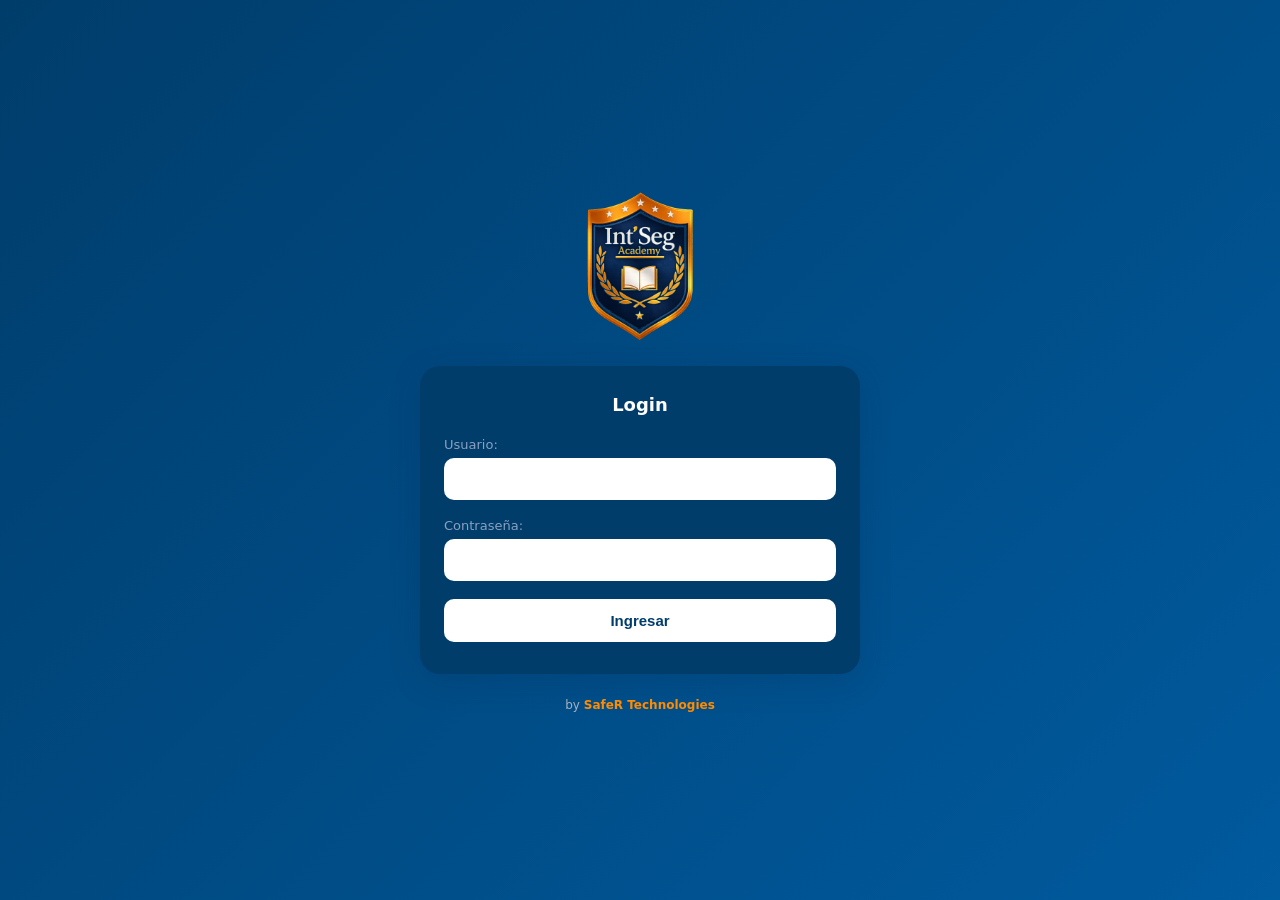
<file: index.html>
<!doctype html>
<html lang="es">
<head>
<meta charset="utf-8"/>
<meta name="viewport" content="width=device-width,initial-scale=1"/>
<title>IntSeg Academy</title>
<link rel="stylesheet" href="./styles.css"/>
</head>
<body>

<div id="toast" class="toast hidden"></div>

<!-- ══════════════ LOGIN ══════════════ -->
<section id="viewLogin">
  <div class="loginWrap">
    <div class="loginLogo"><img src="logo-intseg-nobg.png" alt="IntSeg Academy" class="loginLogoImg"/></div>
    <div class="loginCard">
      <div class="loginCardTitle">Login</div>
      <div class="loginError hidden" id="loginError">Usuario o contraseña incorrectos.</div>
      <label class="loginLabel">Usuario:</label>
      <input class="loginInput" id="inputUser" type="text" autocomplete="username"/>
      <label class="loginLabel">Contraseña:</label>
      <input class="loginInput" id="inputPass" type="password" autocomplete="current-password"/>
      <button class="loginBtn" id="btnLogin">Ingresar</button>
    </div>
    <div class="loginFooter">by <strong>SafeR Technologies</strong></div>
  </div>
</section>

<!-- ══════════════ APP SHELL ══════════════ -->
<div id="appShell" class="app-shell hidden">

  <!-- SIDEBAR -->
  <aside class="sidebar hidden" id="sidebar">
    <div class="sidebar__logo">
      <img src="logo-intseg-nobg.png" alt="IntSeg"/>
      <span>Int'Seg<br>Academy</span>
    </div>
    <nav class="sidebar__nav">
      <button class="sidebar__item active" id="sideInicio" onclick="navigate('catalog')">
        <svg viewBox="0 0 24 24"><path d="M12 3l9 8h-3v10h-5v-6H11v6H6V11H3l9-8z"/></svg>Inicio
      </button>
      <button class="sidebar__item" id="sideCursos" onclick="navigate('catalog')">
        <svg viewBox="0 0 24 24"><path d="M4 4h16v4H4V4zm0 6h16v10H4V10zm2 2v6h12v-6H6z"/></svg>Cursos
      </button>
      <button class="sidebar__item" id="sideAdmin" onclick="navigate('admin')">
        <svg viewBox="0 0 24 24"><path d="M19 3H5a2 2 0 00-2 2v14a2 2 0 002 2h14a2 2 0 002-2V5a2 2 0 00-2-2zM9 17H7v-5h2v5zm4 0h-2v-8h2v8zm4 0h-2v-3h2v3z"/></svg>Admin
      </button>
      <button class="sidebar__item" onclick="toast('Ajustes próximamente')">
        <svg viewBox="0 0 24 24"><path d="M19.14 12.936a7.97 7.97 0 000-1.872l2.036-1.58-1.93-3.34-2.4.97a7.98 7.98 0 00-1.62-.94l-.36-2.54H9.13l-.36 2.54c-.57.23-1.11.54-1.62.94l-2.4-.97-1.93 3.34 2.04 1.58a7.97 0 000 1.87l-2.04 1.58 1.93 3.34 2.4-.97c.5.4 1.05.72 1.62.95l.36 2.54h5.74l.36-2.54c.57-.23 1.12-.55 1.62-.95l2.4.97 1.93-3.34-2.04-1.58zM12 15.5a3.5 3.5 0 113.5-3.5 3.5 3.5 0 01-3.5 3.5z"/></svg>Ajustes
      </button>
    </nav>
    <div class="sidebar__footer">
      <button class="sidebar__logout" onclick="doLogout()">
        <svg viewBox="0 0 24 24"><path d="M13 3h-2v10h2V3zm4.83 2.17l-1.42 1.42A6.92 6.92 0 0119 12a7 7 0 11-9.95-6.29V3.52A9 9 0 103 12a9 9 0 007 8.77V18.7A7 7 0 0117.83 5.17z"/></svg>Cerrar sesión
      </button>
    </div>
  </aside>

  <!-- ══════════════ CATÁLOGO ══════════════ -->
  <section id="viewCatalog" class="view hidden">
    <header class="topbar">
      <div class="topbar__left">
        <img class="brand__mini" src="logo-intseg-nobg.png" alt="IntSeg"/>
        <div class="topbar__title">Catálogo de Cursos</div>
      </div>
    </header>
    <div class="page-content">
      <div class="search">
        <svg viewBox="0 0 24 24" class="search__icon"><path d="M10 4a6 6 0 104.472 10.03l3.75 3.75 1.414-1.414-3.75-3.75A6 6 0 0010 4zm0 2a4 4 0 110 8 4 4 0 010-8z"/></svg>
        <input class="search__input" id="searchInput" placeholder="Buscar cursos..."/>
      </div>
      <div class="tabs">
        <button class="tab tab--active" data-filter="all">Todos</button>
        <button class="tab" data-filter="progress">En curso</button>
        <button class="tab" data-filter="done">Completados</button>
      </div>
      <div class="list" id="courseList">
        <article class="courseCard" data-status="new" data-course="dc3">
          <div class="pill">Certificación DC3</div>
          <div class="courseCard__row">
            <div class="thumb"><img src="avatar-guardia.png" alt="Fundamento Legal"/></div>
            <div class="courseCard__main">
              <div class="courseCard__title">Fundamento Legal de la Seguridad Privada</div>
              <div class="progressRow"><div class="progressText">Sin iniciar</div><div class="progressBar"><div class="progressBar__fill" style="width:0%"></div></div></div>
            </div>
            <button class="btnNavy" data-go="detail" data-course="dc3">Ver</button>
          </div>
        </article>
        <article class="courseCard" data-status="new" data-course="iso">
          <div class="pill">Certificación Internacional</div>
          <div class="courseCard__row">
            <div class="thumb"><img src="cover-iso28001.jpg" alt="C-TPAT"/></div>
            <div class="courseCard__main">
              <div class="courseCard__title">C-TPAT / OEA: Seguridad en la Cadena de Suministro</div>
              <div class="progressRow"><div class="progressText">Sin iniciar</div><div class="progressBar"><div class="progressBar__fill" style="width:0%"></div></div></div>
            </div>
            <button class="btnNavy" data-go="detail" data-course="iso">Ver</button>
          </div>
        </article>
        <article class="courseCard" data-status="new" data-course="aml">
          <div class="pill">Seguridad Patrimonial</div>
          <div class="courseCard__row">
            <div class="thumb"><img src="cover-antilavado.jpg" alt="Patrimonial"/></div>
            <div class="courseCard__main">
              <div class="courseCard__title">Seguridad Patrimonial</div>
              <div class="progressRow"><div class="progressText">Sin iniciar</div><div class="progressBar"><div class="progressBar__fill" style="width:0%"></div></div></div>
            </div>
            <button class="btnNavy" data-go="detail" data-course="aml">Ver</button>
          </div>
        </article>
      </div>
    </div>
    <nav class="bottomNav">
      <button class="navItem navItem--active" onclick="navigate('catalog')"><svg viewBox="0 0 24 24" class="navIcon"><path d="M12 3l9 8h-3v10h-5v-6H11v6H6V11H3l9-8z"/></svg><span>Inicio</span></button>
      <button class="navItem navItem--active" onclick="navigate('catalog')"><svg viewBox="0 0 24 24" class="navIcon"><path d="M4 4h16v4H4V4zm0 6h16v10H4V10zm2 2v6h12v-6H6z"/></svg><span>Cursos</span></button>
      <button class="navItem" onclick="navigate('admin')"><svg viewBox="0 0 24 24" class="navIcon"><path d="M19 3H5a2 2 0 00-2 2v14a2 2 0 002 2h14a2 2 0 002-2V5a2 2 0 00-2-2zM9 17H7v-5h2v5zm4 0h-2v-8h2v8zm4 0h-2v-3h2v3z"/></svg><span>Admin</span></button>
      <button class="navItem" onclick="toast('Ajustes próximamente')"><svg viewBox="0 0 24 24" class="navIcon"><path d="M19.14 12.936a7.97 7.97 0 000-1.872l2.036-1.58-1.93-3.34-2.4.97a7.98 7.98 0 00-1.62-.94l-.36-2.54H9.13l-.36 2.54c-.57.23-1.11.54-1.62.94l-2.4-.97-1.93 3.34 2.04 1.58a7.97 0 000 1.87l-2.04 1.58 1.93 3.34 2.4-.97c.5.4 1.05.72 1.62.95l.36 2.54h5.74l.36-2.54c.57-.23 1.12-.55 1.62-.95l2.4.97 1.93-3.34-2.04-1.58zM12 15.5a3.5 3.5 0 113.5-3.5 3.5 3.5 0 01-3.5 3.5z"/></svg><span>Ajustes</span></button>
    </nav>
  </section>

  <!-- ══════════════ DETALLE ══════════════ -->
  <section id="viewDetail" class="hidden">
    <header class="topbar">
      <div class="topbar__left">
        <button class="iconBtn" data-back="catalog"><svg viewBox="0 0 24 24" class="icon"><path d="M15.5 5l-7 7 7 7 1.5-1.5L11.5 12 17 6.5 15.5 5z"/></svg></button>
        <div class="topbar__title">Detalle del Curso</div>
      </div>
    </header>
    <div class="detailScroll">
      <div class="pill" id="detBadge"></div>
      <div class="detailHeader">
        <div class="detailAvatar" id="detAvatar"><img src="avatar-guardia.png" alt="Curso"/></div>
        <div class="detailInfo">
          <div class="detailTitle" id="detTitle"></div>
          <div class="metaRow">
            <div class="metaItem"><span class="metaDot"><img src="instructor.jpg" alt=""/></span><span><b>Instructor:</b> <span id="detInstructor"></span></span></div>
            <div class="metaItem"><svg viewBox="0 0 24 24" class="metaIcon"><path d="M12 7a1 1 0 011 1v4.382l2.447 1.413a1 1 0 01-1 1.732l-2.947-1.7A1 1 0 0111 13V8a1 1 0 011-1zm0-5a10 10 0 100 20 10 10 0 000-20zm0 2a8 8 0 110 16 8 8 0 010-16z"/></svg><span id="detDuration"></span></div>
          </div>
        </div>
      </div>
      <p class="detailDesc" id="detDesc"></p>
      <a class="btnVerPDF hidden" id="btnVerPDF" target="_blank" rel="noopener">
        <svg viewBox="0 0 24 24"><path d="M14 2H6a2 2 0 00-2 2v16a2 2 0 002 2h12a2 2 0 002-2V8l-6-6zm-1 1.5L18.5 9H13V3.5zM12 17H8v-1h4v1zm4-3H8v-1h8v1zm0-3H8v-1h8v1z"/></svg>
        Ver presentación original (PDF)
      </a>
      <div class="sectionTitle">Contenido del curso</div>
      <div id="moduleList"></div>
    </div>
    <div class="detailFooter">
      <button class="btnPrimaryWide" id="btnEval">Iniciar evaluación</button>
    </div>
  </section>

  <!-- ══════════════ QUIZ ══════════════ -->
  <section id="viewQuiz" class="hidden">
    <header class="topbar">
      <div class="topbar__left">
        <button class="iconBtn" data-back="detail"><svg viewBox="0 0 24 24" class="icon"><path d="M15.5 5l-7 7 7 7 1.5-1.5L11.5 12 17 6.5 15.5 5z"/></svg></button>
        <div class="topbar__title">Evaluación</div>
      </div>
    </header>
    <div class="quizWrap">
      <div class="quizHeader">
        <div class="quizCourseName" id="quizCourseTitle"></div>
        <div class="quizMeta" id="quizProgress">Pregunta 1 de 10</div>
        <div class="quizBar"><div class="quizBar__fill" id="quizProgressBar" style="width:0%"></div></div>
      </div>
      <div class="quizBody">
        <div class="quizQ" id="quizQuestion"></div>
        <div class="quizOptions" id="quizOptions"></div>
      </div>
      <div class="quizFooter">
        <button class="btnPrimaryWide hidden" id="btnNextQ">Siguiente →</button>
      </div>
    </div>
  </section>

  <!-- ══════════════ RESULTADO ══════════════ -->
  <section id="viewResult" class="hidden">
    <header class="topbar">
      <div class="topbar__left">
        <button class="iconBtn" data-back="catalog"><svg viewBox="0 0 24 24" class="icon"><path d="M15.5 5l-7 7 7 7 1.5-1.5L11.5 12 17 6.5 15.5 5z"/></svg></button>
        <div class="topbar__title">Resultado</div>
      </div>
    </header>
    <div class="resultWrap">
      <div class="resultIcon" id="resultIcon">🏅</div>
      <div class="resultTitle" id="resultTitle">¡Aprobado!</div>
      <div class="resultScore" id="resultScore"></div>
      <div class="resultBarWrap"><div class="resultBar"><div class="resultBarFill" id="resultBarFill"></div></div></div>
      <div class="resultMsg" id="resultMsg"></div>
      <button class="btnPrimaryWide" id="btnRetry" style="display:none">Reintentar evaluación</button>
      <button class="btnSecondaryWide" data-back="catalog">← Volver al catálogo</button>
    </div>
  </section>

  <!-- ══════════════ ADMIN ══════════════ -->
  <section id="viewAdmin" class="view hidden">
    <header class="topbar topbar--flat">
      <div class="topbar__left">
        <div class="topbar__title topbar__title--big">Panel de Administración</div>
      </div>
    </header>
    <div class="page-content page-content--admin">

      <!-- Tabs admin -->
      <div class="adminTabs">
        <button class="adminTab adminTab--active" data-atab="dashboard">📊 Dashboard</button>
        <button class="adminTab" data-atab="usuarios">👥 Usuarios</button>
        <button class="adminTab" data-atab="cursos">📘 Cursos</button>
        <button class="adminTab" data-atab="evaluaciones">📋 Evaluaciones</button>
      </div>

      <!-- TAB: DASHBOARD -->
      <div id="atab-dashboard" class="adminTabContent">
        <div class="statsGrid" id="adminStats"></div>
        <div class="sectionTitle" style="margin-top:20px">Progreso por curso</div>
        <div id="adminCourseStats"></div>
      </div>

      <!-- TAB: USUARIOS -->
      <div id="atab-usuarios" class="adminTabContent hidden">
        <div class="tabToolbar">
          <div class="sectionTitle">Usuarios registrados</div>
          <button class="btnPrimary" onclick="openUserModal()">+ Nuevo usuario</button>
        </div>
        <div id="adminUserTable"></div>
      </div>

      <!-- TAB: CURSOS -->
      <div id="atab-cursos" class="adminTabContent hidden">
        <div class="sectionTitle" style="margin-bottom:12px">Gestión de cursos</div>
        <div id="adminCourseList"></div>
      </div>

      <!-- TAB: EVALUACIONES -->
      <div id="atab-evaluaciones" class="adminTabContent hidden">
        <div class="sectionTitle" style="margin-bottom:12px">Resultados de evaluaciones</div>
        <div id="adminEvalTable"></div>
      </div>

    </div>
    <nav class="bottomNav">
      <button class="navItem" onclick="navigate('catalog')"><svg viewBox="0 0 24 24" class="navIcon"><path d="M12 3l9 8h-3v10h-5v-6H11v6H6V11H3l9-8z"/></svg><span>Inicio</span></button>
      <button class="navItem" onclick="navigate('catalog')"><svg viewBox="0 0 24 24" class="navIcon"><path d="M4 4h16v4H4V4zm0 6h16v10H4V10zm2 2v6h12v-6H6z"/></svg><span>Cursos</span></button>
      <button class="navItem navItem--active"><svg viewBox="0 0 24 24" class="navIcon"><path d="M19 3H5a2 2 0 00-2 2v14a2 2 0 002 2h14a2 2 0 002-2V5a2 2 0 00-2-2zM9 17H7v-5h2v5zm4 0h-2v-8h2v8zm4 0h-2v-3h2v3z"/></svg><span>Admin</span></button>
      <button class="navItem" onclick="toast('Ajustes próximamente')"><svg viewBox="0 0 24 24" class="navIcon"><path d="M19.14 12.936a7.97 7.97 0 000-1.872l2.036-1.58-1.93-3.34-2.4.97a7.98 7.98 0 00-1.62-.94l-.36-2.54H9.13l-.36 2.54c-.57.23-1.11.54-1.62.94l-2.4-.97-1.93 3.34 2.04 1.58a7.97 0 000 1.87l-2.04 1.58 1.93 3.34 2.4-.97c.5.4 1.05.72 1.62.95l.36 2.54h5.74l.36-2.54c.57-.23 1.12-.55 1.62-.95l2.4.97 1.93-3.34-2.04-1.58zM12 15.5a3.5 3.5 0 113.5-3.5 3.5 3.5 0 01-3.5 3.5z"/></svg><span>Ajustes</span></button>
    </nav>
  </section>

</div><!-- /app-shell -->

<!-- MODAL EDITAR CURSO -->
<div id="modalCurso" class="modalOverlay hidden">
  <div class="modal">
    <div class="modal__title">Editar curso</div>
    <input type="hidden" id="editCourseKey"/>
    <label class="editLabel">Título</label>
    <input class="editInput" id="editTitle" type="text"/>
    <label class="editLabel">Badge / Certificación</label>
    <input class="editInput" id="editBadge" type="text"/>
    <label class="editLabel">Instructor</label>
    <input class="editInput" id="editInstructor" type="text"/>
    <label class="editLabel">Duración</label>
    <input class="editInput" id="editDuration" type="text"/>
    <label class="editLabel">Descripción</label>
    <textarea class="editTextarea" id="editDesc" rows="3"></textarea>
    <div class="modal__actions">
      <button class="modal__btn modal__btn--cancel" id="btnCancelEdit">Cancelar</button>
      <button class="modal__btn" id="btnSaveEdit">Guardar cambios</button>
    </div>
  </div>
</div>

<!-- MODAL USUARIO -->
<div id="modalUsuario" class="modalOverlay hidden">
  <div class="modal">
    <div class="modal__title" id="modalUsuarioTitle">Nuevo usuario</div>
    <input type="hidden" id="editUserId"/>
    <label class="editLabel">Nombre completo</label>
    <input class="editInput" id="editUserNombre" type="text" placeholder="Ej. Juan García"/>
    <label class="editLabel">Usuario (login)</label>
    <input class="editInput" id="editUserUser" type="text" placeholder="Ej. guardia02"/>
    <label class="editLabel">Contraseña</label>
    <input class="editInput" id="editUserPass" type="text" placeholder="Mínimo 6 caracteres"/>
    <label class="editLabel">Rol</label>
    <select class="editInput" id="editUserRole">
      <option value="guardia">Guardia</option>
      <option value="maestro">Instructor</option>
      <option value="admin">Administrador</option>
    </select>
    <label class="editLabel">Estado</label>
    <select class="editInput" id="editUserStatus">
      <option value="activo">Activo</option>
      <option value="inactivo">Inactivo</option>
    </select>
    <div id="modalUsuarioError" class="loginError hidden" style="margin-top:10px"></div>
    <div class="modal__actions">
      <button class="modal__btn modal__btn--cancel" id="btnCancelUser">Cancelar</button>
      <button class="modal__btn" id="btnSaveUser">Guardar</button>
    </div>
  </div>
</div>

<script src="./app.js"></script>
</body>
</html>
</file>
<file: styles.css>
:root{
  --navy:#003d6b; --navy2:#002a4f;
  --orange:#ff8c00;
  --text:#1f2937; --muted:#6b7280;
  --line:#e5e7eb; --bg:#f3f4f6;
}
*{box-sizing:border-box;margin:0;padding:0;}
body{font-family:system-ui,-apple-system,Segoe UI,Roboto,Arial,sans-serif;background:#fff;color:var(--text);}
.hidden{display:none!important;}

/* TOAST */
.toast{position:fixed;bottom:24px;left:50%;transform:translateX(-50%);background:rgba(0,42,79,.92);color:#fff;padding:10px 20px;border-radius:20px;font-size:13px;z-index:999;white-space:nowrap;pointer-events:none;transition:opacity .3s;}
.toast.hidden{opacity:0;}.toast:not(.hidden){opacity:1;}

/* LOGIN */
#viewLogin{min-height:100vh;background:#f5f6f8;display:flex;align-items:center;justify-content:center;padding:40px 16px;}
.loginWrap{display:flex;flex-direction:column;align-items:center;width:100%;max-width:400px;}
.loginLogo{margin-bottom:24px;}
.loginLogoImg{width:90px;height:auto;display:block;}
.loginCard{background:var(--navy);border-radius:20px;padding:28px 24px 32px;width:100%;box-shadow:0 8px 32px rgba(0,42,79,.2);}
.loginCardTitle{color:#fff;font-size:18px;font-weight:800;text-align:center;margin-bottom:22px;}
.loginLabel{display:block;color:#8aa0c0;font-size:13px;margin-bottom:6px;}
.loginInput{width:100%;background:#fff;border:none;border-radius:10px;padding:13px 14px;font-size:14px;margin-bottom:18px;outline:none;color:var(--text);}
.loginBtn{width:100%;background:#fff;color:var(--navy);border:none;border-radius:10px;padding:13px;font-size:15px;font-weight:800;cursor:pointer;}
.loginBtn:active{opacity:.85;}
.loginError{background:rgba(220,38,38,.18);color:#fca5a5;padding:10px 14px;border-radius:8px;font-size:13px;margin-bottom:16px;text-align:center;}
.loginFooter{margin-top:24px;font-size:12px;color:#aab0bc;text-align:center;}
.loginFooter strong{color:var(--orange);}

/* APP SHELL */
.app-shell{min-height:100vh;display:flex;flex-direction:column;}
.view{display:flex;flex-direction:column;flex:1;}

/* SIDEBAR — oculto en móvil por defecto */
.sidebar{display:none;}

/* TOPBAR */
.topbar{height:54px;display:flex;align-items:center;justify-content:space-between;padding:0 16px;background:#fff;border-bottom:1px solid var(--line);position:sticky;top:0;z-index:50;flex-shrink:0;}
.topbar--flat{height:62px;align-items:flex-end;padding-bottom:10px;border-bottom:none;}
.topbar__left{display:flex;align-items:center;gap:10px;}
.topbar__title{font-size:16px;font-weight:800;}
.topbar__title--big{font-size:20px;}
.brand__mini{width:28px;height:auto;object-fit:contain;}
.iconBtn{width:36px;height:36px;border:0;background:transparent;display:grid;place-items:center;border-radius:10px;cursor:pointer;}
.icon{width:18px;height:18px;fill:#111827;}

/* PAGE */
.page-content{flex:1;overflow-y:auto;padding:12px 16px 88px;}
.page-content--admin{padding-bottom:88px;}

/* SEARCH */
.search{display:flex;align-items:center;gap:10px;background:#eef0f3;border-radius:12px;padding:10px 12px;}
.search__icon{width:18px;height:18px;fill:#6b7280;flex-shrink:0;}
.search__input{border:0;outline:0;background:transparent;width:100%;font-size:14px;color:#111827;}

/* TABS */
.tabs{margin-top:10px;display:flex;align-items:center;gap:10px;}
.tab{border:0;background:#fff;font-weight:700;color:#6b7280;padding:8px 14px;border-radius:10px;cursor:pointer;font-size:13px;}
.tab--active{background:var(--navy);color:#fff;}
.tab+.tab::before{content:"";display:inline-block;width:1px;height:16px;background:#d1d5db;margin-right:10px;vertical-align:middle;}

/* COURSE CARDS */
.list{margin-top:12px;display:grid;gap:12px;}
.courseCard{background:#fff;border-radius:16px;padding:12px;border:1px solid #eef0f3;box-shadow:0 4px 14px rgba(17,24,39,.06);}
.pill{display:inline-flex;align-items:center;gap:6px;font-size:12px;color:#6b7280;background:#eef0f3;padding:5px 10px;border-radius:10px;margin-bottom:8px;}
.courseCard__row{display:flex;align-items:center;gap:12px;}
.thumb{width:60px;height:60px;border-radius:12px;overflow:hidden;background:#e5e7eb;flex-shrink:0;}
.thumb img{width:100%;height:100%;object-fit:cover;}
.courseCard__main{flex:1;min-width:0;}
.courseCard__title{font-weight:800;font-size:14px;line-height:1.25;}
.courseCard__sub{font-size:12px;color:#6b7280;margin-top:3px;}
.btnNavy{border:0;background:var(--navy);color:#fff;font-weight:800;padding:9px 14px;border-radius:12px;font-size:12px;flex-shrink:0;cursor:pointer;transition:opacity .15s;white-space:nowrap;}
.btnNavy:active{opacity:.8;}
.progressRow{margin-top:6px;}
.progressText{font-size:12px;color:#6b7280;margin-bottom:4px;}
.progressBar{height:6px;background:#e5e7eb;border-radius:999px;overflow:hidden;}
.progressBar__fill{height:100%;width:0%;background:#003d6b;transition:width .4s;}

/* DETAIL */
#viewDetail{min-height:100vh;display:flex;flex-direction:column;}
.detailScroll{flex:1;overflow-y:auto;padding:12px 16px 16px;}
.detailFooter{padding:12px 16px 20px;background:#fff;border-top:1px solid var(--line);flex-shrink:0;}
.detailHeader{display:flex;gap:14px;margin-top:8px;}
.detailAvatar{width:72px;height:72px;border-radius:14px;overflow:hidden;background:#e5e7eb;flex-shrink:0;}
.detailAvatar img{width:100%;height:100%;object-fit:cover;}
.detailInfo{flex:1;min-width:0;}
.detailTitle{font-weight:900;font-size:17px;margin-bottom:8px;line-height:1.25;}
.metaRow{display:flex;align-items:center;gap:14px;flex-wrap:wrap;color:#6b7280;font-size:12px;}
.metaItem{display:flex;align-items:center;gap:6px;}
.metaDot{width:18px;height:18px;border-radius:999px;overflow:hidden;background:#e5e7eb;display:grid;place-items:center;flex-shrink:0;}
.metaDot img{width:100%;height:100%;object-fit:cover;}
.metaIcon{width:15px;height:15px;fill:#6b7280;}
.detailDesc{margin:14px 0 12px;color:#6b7280;font-size:13px;line-height:1.6;}
.sectionTitle{font-weight:900;font-size:14px;margin:12px 0 8px;}
.btnPrimaryWide{width:100%;border:0;background:linear-gradient(180deg,var(--navy),var(--navy2));color:#fff;font-weight:900;padding:14px;border-radius:14px;font-size:15px;cursor:pointer;}

/* ACORDEÓN */
.accordion{background:#fff;border:1px solid #eef0f3;border-radius:12px;margin-bottom:8px;overflow:hidden;}
.accordion--open{box-shadow:0 4px 16px rgba(0,61,107,.1);border-color:#b8ccdf;}
.accordion__header{width:100%;display:flex;align-items:center;justify-content:space-between;padding:13px 14px;background:transparent;border:none;cursor:pointer;text-align:left;gap:10px;}
.accordion__header:hover{background:#f9fafb;}
.accordion__left{display:flex;align-items:center;gap:10px;font-size:13px;font-weight:700;color:#1f2937;line-height:1.4;}
.accordion__chevron{color:#9ca3af;font-size:20px;flex-shrink:0;transition:transform .2s;}
.accordion--open .accordion__chevron{transform:rotate(90deg);}
.accordion__body{max-height:0;overflow:hidden;transition:max-height .35s ease;}
.accordion--open .accordion__body{max-height:800px;}
.accordion__list{list-style:none;padding:0 14px 14px;margin:0;border-top:1px solid #eef0f3;}
.accordion__list li{font-size:13px;color:#374151;line-height:1.65;padding:8px 0;border-bottom:1px solid #f3f4f6;}
.accordion__list li:last-child{border-bottom:none;}
.accordion__list li::before{content:"▸ ";color:var(--navy);font-size:11px;}
.checkDot{width:22px;height:22px;border-radius:999px;background:var(--navy);display:grid;place-items:center;flex-shrink:0;}
.checkDot .icon{width:14px;height:14px;fill:#fff;}

/* QUIZ */
#viewQuiz{min-height:100vh;display:flex;flex-direction:column;}
.quizWrap{flex:1;display:flex;flex-direction:column;padding:16px 16px 24px;gap:16px;}
.quizHeader{background:#fff;border-radius:14px;padding:14px 16px;border:1px solid #eef0f3;}
.quizCourseName{font-size:12px;color:#6b7280;margin-bottom:4px;}
.quizMeta{font-size:13px;font-weight:700;color:#1f2937;margin-bottom:8px;}
.quizBar{height:6px;background:#e5e7eb;border-radius:999px;overflow:hidden;}
.quizBar__fill{height:100%;background:var(--navy);border-radius:999px;transition:width .3s ease;}
.quizBody{flex:1;display:flex;flex-direction:column;gap:12px;}
.quizQ{background:#fff;border-radius:14px;padding:18px 16px;border:1px solid #eef0f3;font-size:15px;font-weight:700;line-height:1.5;}
.quizOptions{display:flex;flex-direction:column;gap:10px;}
.quizOption{width:100%;text-align:left;background:#fff;border:2px solid #e5e7eb;border-radius:12px;padding:13px 16px;font-size:14px;cursor:pointer;transition:border-color .15s,background .15s;line-height:1.4;}
.quizOption:hover:not(:disabled){border-color:var(--navy);background:#f0f4ff;}
.quizOption--correct{border-color:#22c55e!important;background:#dcfce7!important;color:#15803d;font-weight:700;}
.quizOption--wrong{border-color:#ef4444!important;background:#fee2e2!important;color:#b91c1c;}
.quizOption:disabled{cursor:default;}
.quizFooter{padding-top:4px;}

/* RESULTADO */
#viewResult{min-height:100vh;display:flex;flex-direction:column;}
.resultWrap{flex:1;display:flex;flex-direction:column;align-items:center;justify-content:center;padding:24px 24px 40px;gap:14px;text-align:center;}
.resultIcon{font-size:56px;}
.resultTitle{font-size:26px;font-weight:900;}
.resultScore{font-size:16px;color:#6b7280;}
.resultBarWrap{width:100%;max-width:320px;}
.resultBar{height:10px;background:#e5e7eb;border-radius:999px;overflow:hidden;}
.resultBarFill{height:100%;border-radius:999px;transition:width .5s ease;}
.resultMsg{font-size:14px;color:#6b7280;line-height:1.6;max-width:320px;}
.btnSecondaryWide{width:100%;border:2px solid var(--navy);background:#fff;color:var(--navy);font-weight:800;padding:13px;border-radius:14px;font-size:15px;cursor:pointer;margin-top:4px;}

/* ADMIN */
.subText{color:#6b7280;font-size:13px;margin-bottom:14px;}
.grid2{display:grid;grid-template-columns:1fr 1fr;gap:10px;margin-bottom:12px;}
.tile{border:0;border-radius:14px;padding:14px 12px;display:flex;gap:10px;align-items:center;background:#eef0f3;cursor:pointer;transition:filter .15s;}
.tile:hover{filter:brightness(.96);}
.tileIcon{font-size:20px;}.tileText{font-weight:800;font-size:13px;color:#111827;text-align:left;}
.tile--orange{background:#ffe7cf;}.tile--blue{background:#dbeafe;}.tile--green{background:#dcfce7;}.tile--teal{background:#d1fae5;}
.statsRow{display:grid;grid-template-columns:repeat(4,1fr);gap:8px;margin:0 0 16px;}
.stat{background:#fff;border:1px solid #eef0f3;border-radius:12px;padding:12px 6px;text-align:center;}
.statN{font-weight:900;font-size:18px;}.statN--orange{color:var(--orange);}.statL{font-size:11px;color:#6b7280;margin-top:2px;}
.adminList{display:grid;gap:10px;}
.adminCard{background:#fff;border:1px solid #eef0f3;border-radius:16px;padding:12px;display:flex;justify-content:space-between;gap:10px;align-items:center;}
.adminCard__left{flex:1;min-width:0;}
.adminBadge{display:inline-flex;align-items:center;gap:6px;font-size:11px;color:#6b7280;background:#eef0f3;padding:5px 10px;border-radius:10px;margin-bottom:8px;}
.adminRow{display:flex;gap:10px;align-items:center;}
.thumb.sm{width:48px;height:48px;border-radius:12px;}
.adminMain{min-width:0;}
.adminTitle{font-weight:800;font-size:13px;line-height:1.3;}
.adminMeta{font-size:12px;color:#6b7280;margin-top:2px;}

/* BOTTOM NAV */
.bottomNav{position:fixed;bottom:0;left:0;right:0;background:#fff;border-top:1px solid var(--line);display:grid;grid-template-columns:repeat(4,1fr);padding:8px 0 14px;z-index:50;}
.navItem{border:0;background:transparent;display:flex;flex-direction:column;align-items:center;gap:3px;color:#6b7280;font-size:11px;cursor:pointer;}
.navIcon{width:22px;height:22px;fill:#6b7280;}
.navItem--active{color:var(--navy);font-weight:800;}
.navItem--active .navIcon{fill:var(--navy);}

/* DESKTOP */
@media(min-width:768px){
  body{background:var(--bg);}
  #viewLogin{background:linear-gradient(135deg,#003d6b 0%,#005a9e 100%);}
  .loginWrap{max-width:440px;}.loginLogoImg{width:110px;}
  .sidebar{display:flex!important;flex-direction:column;width:220px;min-height:100vh;background:var(--navy);position:fixed;top:0;left:0;bottom:0;padding:28px 0 24px;z-index:100;flex-shrink:0;}
  .sidebar__logo{display:flex;align-items:center;gap:10px;padding:0 20px 28px;border-bottom:1px solid rgba(255,255,255,0.08);margin-bottom:16px;}
  .sidebar__logo img{width:36px;height:auto;}
  .sidebar__logo span{color:#fff;font-size:15px;font-weight:800;line-height:1.2;}
  .sidebar__nav{flex:1;display:flex;flex-direction:column;gap:2px;padding:0 10px;}
  .sidebar__item{display:flex;align-items:center;gap:12px;color:rgba(255,255,255,0.6);font-size:14px;font-weight:600;padding:10px 12px;border-radius:10px;cursor:pointer;border:0;background:transparent;width:100%;text-align:left;transition:background .15s,color .15s;}
  .sidebar__item:hover{background:rgba(255,255,255,0.08);color:#fff;}
  .sidebar__item.active{background:rgba(255,255,255,0.12);color:#fff;}
  .sidebar__item svg{width:18px;height:18px;fill:currentColor;flex-shrink:0;}
  .sidebar__footer{padding:16px 20px 0;border-top:1px solid rgba(255,255,255,0.08);margin-top:auto;}
  .sidebar__logout{display:flex;align-items:center;gap:10px;color:rgba(255,255,255,0.5);font-size:13px;cursor:pointer;background:transparent;border:0;padding:8px 0;width:100%;transition:color .15s;}
  .sidebar__logout:hover{color:#fff;}
  .sidebar__logout svg{width:16px;height:16px;fill:currentColor;}
  .app-shell{margin-left:220px;min-height:100vh;background:var(--bg);}
  .topbar{background:#fff;height:60px;padding:0 28px;}
  .topbar__title{font-size:18px;}.topbar__title--big{font-size:22px;}
  .brand__mini{display:none;}
  .page-content{padding:24px 28px 40px;max-width:900px;}
  .page-content--admin{padding:24px 28px 40px;max-width:1000px;}
  .list{grid-template-columns:1fr 1fr;gap:16px;}
  .thumb{width:72px;height:72px;}.courseCard__title{font-size:15px;}
  #viewDetail .detailScroll{max-width:720px;padding:24px 28px;}
  #viewDetail .detailFooter{padding:16px 28px 24px;max-width:720px;}
  .detailAvatar{width:90px;height:90px;border-radius:16px;}.detailTitle{font-size:20px;}
  .grid2{grid-template-columns:repeat(4,1fr);gap:12px;}
  .statsRow{grid-template-columns:repeat(4,1fr);}
  .adminList{grid-template-columns:1fr 1fr;gap:12px;}
  .bottomNav{display:none!important;}
  .quizWrap{max-width:640px;margin:0 auto;padding:28px 0 40px;}
  .resultWrap{max-width:480px;margin:0 auto;}
  .accordion__left{font-size:14px;}
}

/* ══════════════════════════════════════════════════
   ADMIN — Tabs
══════════════════════════════════════════════════ */
.adminTabs{display:flex;gap:6px;flex-wrap:wrap;margin-bottom:16px;}
.adminTab{border:0;background:#eef0f3;color:#6b7280;font-weight:700;font-size:13px;padding:9px 14px;border-radius:10px;cursor:pointer;transition:background .15s,color .15s;}
.adminTab--active{background:var(--navy);color:#fff;}
.adminTabContent{animation:fadeIn .2s ease;}
@keyframes fadeIn{from{opacity:0;transform:translateY(4px);}to{opacity:1;transform:translateY(0);}}

/* ── Dashboard stats ── */
.statsGrid{display:grid;grid-template-columns:repeat(2,1fr);gap:10px;}
.statCard{background:#fff;border:1px solid #eef0f3;border-radius:14px;padding:14px;text-align:center;}
.statCard--green .statCard__n{color:#16a34a;}
.statCard--orange .statCard__n{color:var(--orange);}
.statCard__n{font-size:26px;font-weight:900;color:var(--navy);}
.statCard__l{font-size:11px;color:#6b7280;margin-top:4px;}
.courseStatRow{background:#fff;border:1px solid #eef0f3;border-radius:12px;padding:12px 14px;margin-bottom:8px;}
.courseStatName{font-size:13px;font-weight:700;margin-bottom:6px;}
.courseStatBar{height:8px;background:#e5e7eb;border-radius:999px;overflow:hidden;margin-bottom:4px;}
.courseStatFill{height:100%;background:var(--navy);border-radius:999px;transition:width .5s ease;}
.courseStatPct{font-size:12px;color:#6b7280;}

/* ── Tabla usuarios ── */
.userTable{background:#fff;border-radius:14px;border:1px solid #eef0f3;overflow:auto;}
.userTable__head{display:grid;grid-template-columns:160px 80px repeat(4,1fr);background:var(--navy);color:#fff;font-size:12px;font-weight:700;padding:10px 14px;gap:8px;}
.userTable__row{display:grid;grid-template-columns:160px 80px repeat(4,1fr);padding:10px 14px;gap:8px;border-bottom:1px solid #f3f4f6;align-items:center;font-size:13px;}
.userTable__row:last-child{border-bottom:none;}
.userTable__name{display:flex;align-items:center;gap:8px;font-weight:700;}
.userAvatar{width:28px;height:28px;border-radius:999px;background:var(--navy);color:#fff;display:grid;place-items:center;font-size:13px;font-weight:800;flex-shrink:0;}
.roleBadge{font-size:11px;padding:3px 8px;border-radius:6px;font-weight:700;}
.roleBadge--guardia{background:#dbeafe;color:#1d4ed8;}
.roleBadge--maestro{background:#dcfce7;color:#15803d;}
.roleBadge--admin{background:#fee2e2;color:#b91c1c;}
.progCell{font-size:12px;text-align:center;}
.progCell--pass{color:#15803d;}
.progCell--fail{color:#b91c1c;}
.progCell--none{color:#9ca3af;}

/* ── Cursos admin ── */
.adminCourseCard{background:#fff;border:1px solid #eef0f3;border-radius:16px;padding:16px;margin-bottom:12px;display:flex;gap:14px;align-items:flex-start;}
.adminCourseCard__img{width:64px;height:64px;border-radius:12px;overflow:hidden;flex-shrink:0;}
.adminCourseCard__img img{width:100%;height:100%;object-fit:cover;}
.adminCourseCard__body{flex:1;min-width:0;}
.adminCourseCard__badge{font-size:11px;color:#6b7280;background:#eef0f3;padding:3px 8px;border-radius:6px;display:inline-block;margin-bottom:4px;}
.adminCourseCard__title{font-weight:800;font-size:14px;line-height:1.3;margin-bottom:4px;}
.adminCourseCard__meta{font-size:12px;color:#6b7280;margin-bottom:6px;}
.adminCourseCard__desc{font-size:12px;color:#6b7280;line-height:1.5;}
.adminCourseCard__actions{display:flex;flex-direction:column;gap:8px;flex-shrink:0;}
.btnEdit{border:2px solid var(--navy);background:#fff;color:var(--navy);font-weight:700;padding:8px 12px;border-radius:10px;font-size:12px;cursor:pointer;white-space:nowrap;}
.btnEdit:hover{background:var(--navy);color:#fff;}

/* ── Tabla evaluaciones ── */
.evalTable{background:#fff;border-radius:14px;border:1px solid #eef0f3;overflow:auto;}
.evalTable__head{display:grid;grid-template-columns:120px 1fr 80px 110px 90px;background:var(--navy);color:#fff;font-size:12px;font-weight:700;padding:10px 14px;gap:8px;}
.evalTable__row{display:grid;grid-template-columns:120px 1fr 80px 110px 90px;padding:10px 14px;gap:8px;border-bottom:1px solid #f3f4f6;align-items:center;font-size:13px;}
.evalTable__row:last-child{border-bottom:none;}
.evalTable__curso{font-size:12px;color:#374151;}
.statusBadge{font-size:11px;padding:3px 8px;border-radius:6px;font-weight:700;white-space:nowrap;}
.statusBadge--pass{background:#dcfce7;color:#15803d;}
.statusBadge--fail{background:#fee2e2;color:#b91c1c;}
.emptyState{text-align:center;color:#9ca3af;padding:40px 20px;font-size:14px;}

/* ── Modal editar ── */
.modalOverlay{position:fixed;inset:0;background:rgba(0,0,0,.5);display:flex;align-items:center;justify-content:center;z-index:200;padding:24px;}
.modal{background:#fff;border-radius:20px;padding:24px 22px 28px;max-width:420px;width:100%;}
.modal__title{font-size:17px;font-weight:800;margin-bottom:16px;}
.editLabel{display:block;font-size:12px;color:#6b7280;font-weight:600;margin-bottom:4px;margin-top:12px;}
.editInput{width:100%;border:1.5px solid #e5e7eb;border-radius:10px;padding:10px 12px;font-size:14px;outline:none;color:var(--text);}
.editInput:focus{border-color:var(--navy);}
.editTextarea{width:100%;border:1.5px solid #e5e7eb;border-radius:10px;padding:10px 12px;font-size:14px;outline:none;color:var(--text);resize:vertical;}
.editTextarea:focus{border-color:var(--navy);}
.modal__actions{display:flex;gap:10px;margin-top:20px;}
.modal__btn{flex:1;border:none;background:var(--navy);color:#fff;font-weight:800;padding:12px;border-radius:12px;font-size:14px;cursor:pointer;}
.modal__btn--cancel{background:#eef0f3;color:#374151;}

@media(min-width:768px){
  .statsGrid{grid-template-columns:repeat(3,1fr);}
  .adminCourseCard__actions{flex-direction:row;align-items:center;}
}

/* ── CRUD Usuarios ── */
.tabToolbar{display:flex;align-items:center;justify-content:space-between;margin-bottom:12px;}
.btnPrimary{border:0;background:var(--navy);color:#fff;font-weight:700;padding:9px 16px;border-radius:10px;font-size:13px;cursor:pointer;}
.btnPrimary:hover{opacity:.9;}

.userTable__head{grid-template-columns:160px 100px 80px 80px repeat(3,80px) 90px!important;}
.userTable__row{grid-template-columns:160px 100px 80px 80px repeat(3,80px) 90px!important;}
.userTable__row--inactive{opacity:.55;}
.userAvatar--inactive{background:#9ca3af!important;}

.statusPill{font-size:11px;padding:3px 8px;border-radius:6px;font-weight:700;}
.statusPill--active{background:#dcfce7;color:#15803d;}
.statusPill--inactive{background:#fee2e2;color:#b91c1c;}

.actionBtns{display:flex;gap:5px;align-items:center;}
.btnAction{border:0;background:#eef0f3;border-radius:8px;width:30px;height:30px;font-size:14px;cursor:pointer;display:grid;place-items:center;}
.btnAction--edit:hover{background:#dbeafe;}
.btnAction--deact:hover{background:#fee2e2;}
.btnAction--act:hover{background:#dcfce7;}
.btnAction--del:hover{background:#fee2e2;}

/* Botón Ver PDF */
.btnVerPDF{
  display:inline-flex;align-items:center;gap:8px;
  background:#f0f4ff;color:var(--navy);
  border:1.5px solid #b8ccdf;border-radius:10px;
  padding:10px 16px;font-size:13px;font-weight:700;
  text-decoration:none;margin-bottom:14px;
  transition:background .15s;
}
.btnVerPDF:hover{background:#dbeafe;}
.btnVerPDF svg{width:18px;height:18px;fill:var(--navy);flex-shrink:0;}
</file>
